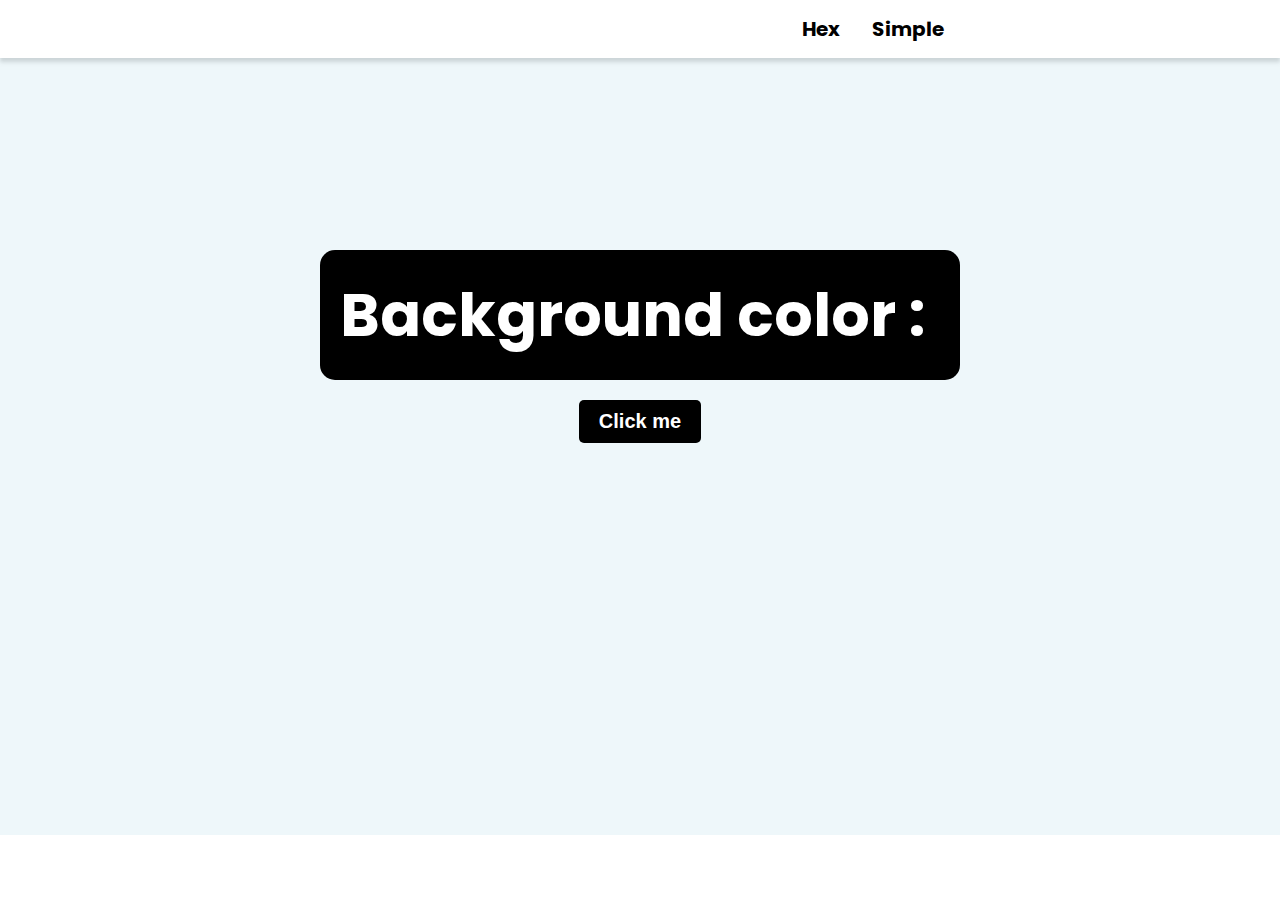
<file: index.html>
<!DOCTYPE html>
<html>
    <head>
        <meta charset="utf-8">
        <meta http-equiv="X-UA-Compatible" content="IE=edge">
        <title></title>
        <meta name="description" content="">
        <meta name="viewport" content="width=device-width, initial-scale=1">
        <link rel="stylesheet" href="style.css">
    </head>
    <body>
        <nav>
            <ul>
                <li><a href="index.html"><b>Simple</b></a></li>
                <li><a href="hex.html"><b>Hex</b></a></li>
            </ul>
        </nav>
        <div id="main">
            <div class="content">
                <b>Background color : <span class="color"></span></b>
            </div>
            <button class="button" id="btn">
                <b>Click me</b>
            </button>
        </div>
        <script src="app.js" async defer></script>
    </body>
</html>
</file>
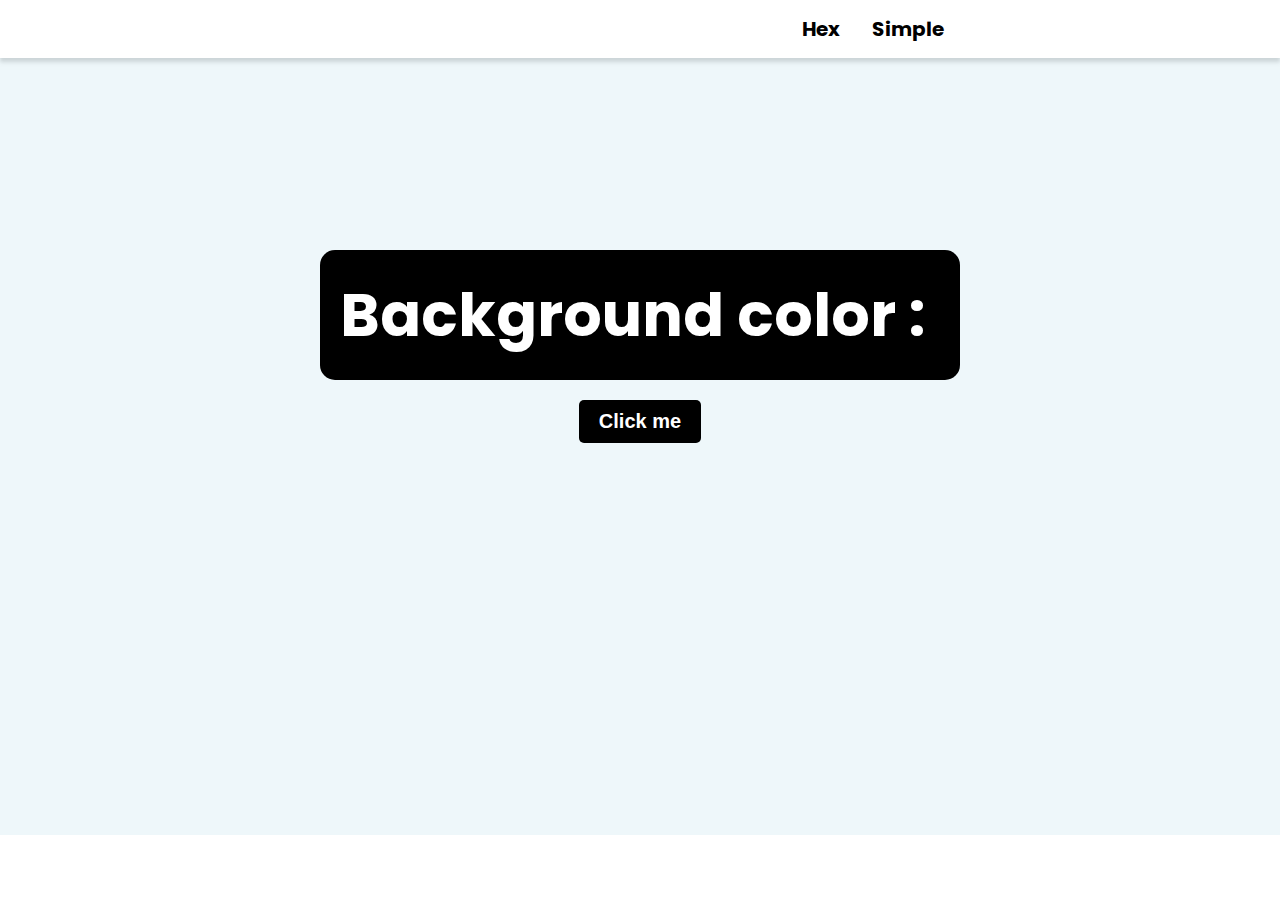
<file: hex.html>
<!DOCTYPE html>
<html>
    <head>
        <meta charset="utf-8">
        <meta http-equiv="X-UA-Compatible" content="IE=edge">
        <title></title>
        <meta name="description" content="">
        <meta name="viewport" content="width=device-width, initial-scale=1">
        <link rel="stylesheet" href="style.css">
    </head>
    <body>
        <nav>
            <ul>
                <li><a href="index.html"><b>Simple</b></a></li>
                <li><a href="hex.html"><b>Hex</b></a></li>
            </ul>
        </nav>
        <div id="main">
            <div class="content">
                <b>Background color : <span class="color"></span></b>
            </div>
            <button class="button" id="btn">
                <b>Click me</b>
            </button>
        </div>
        <script src="hex.js" async defer></script>
    </body>
</html>
</file>
<file: style.css>
@import url('https://fonts.googleapis.com/css2?family=Poppins:wght@300&display=swap');

html, body{
    margin: 0px;
    font-family: Poppins;
}
nav{
    box-shadow: 0px 4px 4px #8888885f;
}
ul {
    list-style-type: none;
    margin: 0;
    padding: 0;
    overflow: hidden;
    background-color: white;
    padding-right: 25%;
}
li {
    float: right;
}

li a {
    display: block;
    color: black;
    text-align: center;
    padding: 14px 16px;
    text-decoration: none;
    font-size: 20px;
}

#main{
    height: 65vh;
    background-color: rgba(173, 216, 230, 0.21);
    text-align: center;
    padding: 15% 25% 0% 25%;
}

.content{
    display: flex;
    font-size: 60px;
    background-color: black;
    color: white;
    padding: 20px;
    border-radius: 15px;
}

.button{
    font-size: 20px;
    background-color: black;
    color: white;
    border-radius: 5px;
    border-width: 2px;
    border: 0px;
    padding: 10px 20px 10px 20px;
    margin: 20px;
    cursor: pointer;
}
</file>
